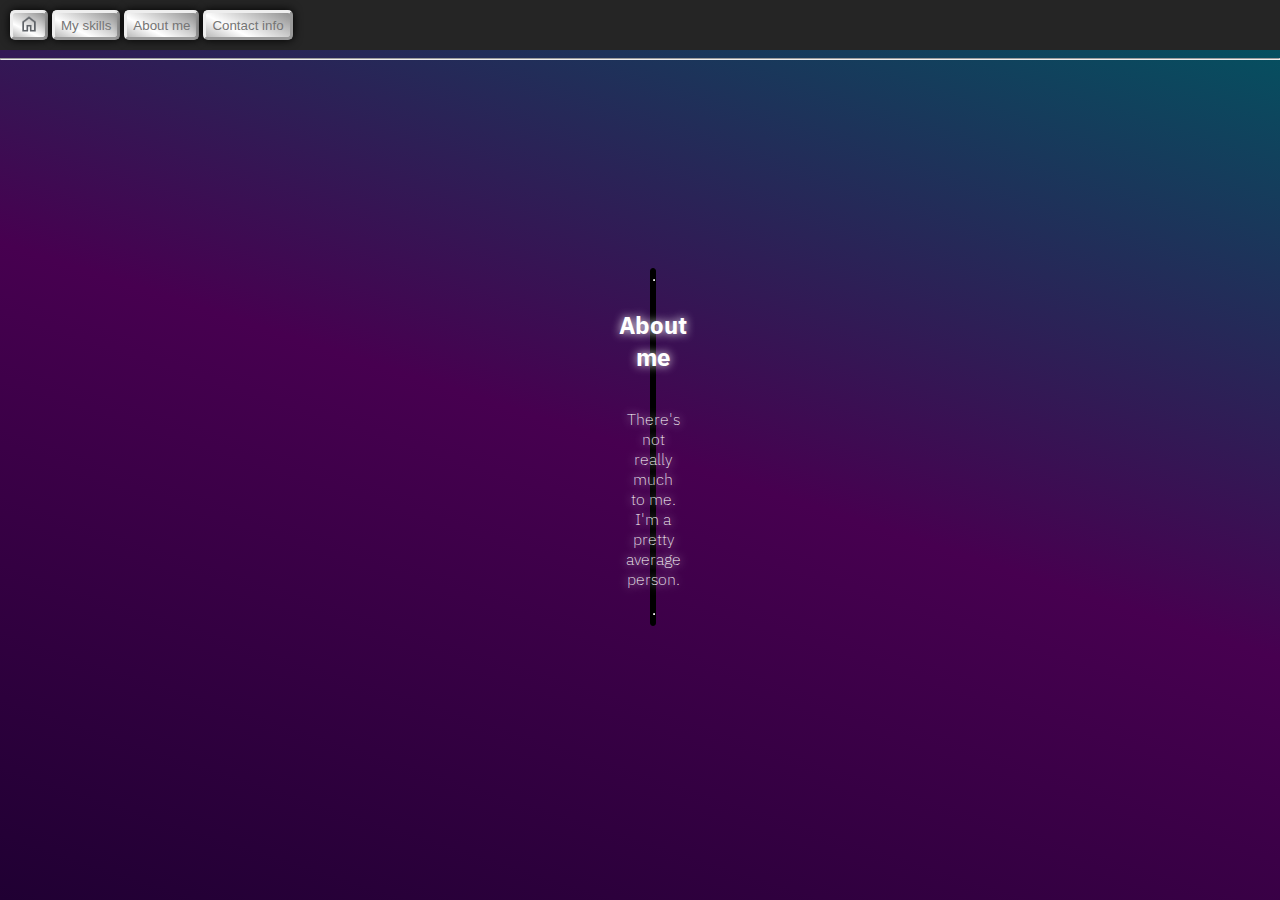
<file: AboutMe.html>
<!DOCTYPE html>
<html lang="en">
<head>
    <meta charset="UTF-8">
    <meta name="viewport" content="width=device-width, initial-scale=1.0">
    <title>WEBTEST - About Me</title>
    <link rel="icon" href="./Images/Favicom.png">
    
    <link rel="stylesheet" href="./main.css">
    
    <style>
        @import url('https://fonts.googleapis.com/css2?family=Pacifico&display=swap');
        @import url('https://fonts.googleapis.com/css2?family=Dancing+Script:wght@400..700&family=Pacifico&display=swap');
        @import url('https://fonts.googleapis.com/css2?family=Honk&display=swap');
        @import url('https://fonts.googleapis.com/css2?family=IBM+Plex+Sans:ital,wght@0,100;0,200;0,300;0,400;0,500;0,600;0,700;1,100;1,200;1,300;1,400;1,500;1,600;1,700&display=swap');
    </style>
    <div class="buttoncontainer">
        <a href="./index.html"><button class="button"><img src="./Images/home_24dp_FILL0_wght400_GRAD0_opsz24.png" height="20px"></img></button></a>
        <a href="./Skills.html"><Button class="button">My skills</Button></a>
        <a href="./AboutMe.html"><Button class="button">About me</Button></a>
        <a  href="./ContactInfo.html"><Button class="button">Contact info</Button></a>
        
    </div>
    <hr>
</head>
<body>

    <div class="top-containertwo" >
        
        
        

        
    </div>
    <div class="mid-containertwo">
        <hr>
        
        <H2>About me</H2>
            <p>There's not really much to me. I'm a pretty average person.</p>
        
      
        <hr>
        

    </div>
    </body>
</file>
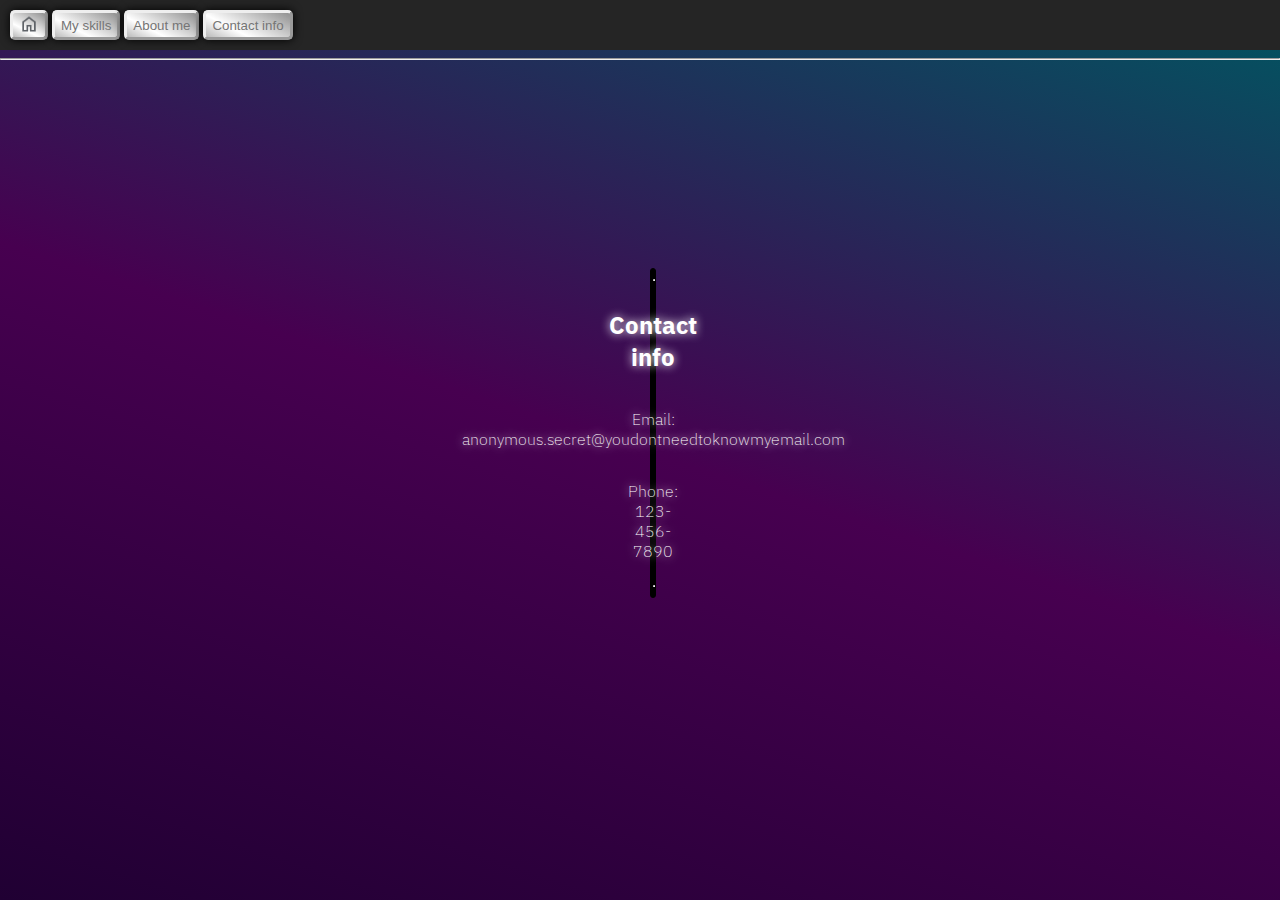
<file: ContactInfo.html>
<!DOCTYPE html>
<html lang="en">
<head>
    <meta charset="UTF-8">
    <meta name="viewport" content="width=device-width, initial-scale=1.0">
    <title>WEBTEST - About Me</title>
    <link rel="icon"  href="./Images/Favicom.png">
    
    <link rel="stylesheet" href="./main.css">
    
    <style>
        @import url('https://fonts.googleapis.com/css2?family=Pacifico&display=swap');
        @import url('https://fonts.googleapis.com/css2?family=Dancing+Script:wght@400..700&family=Pacifico&display=swap');
        @import url('https://fonts.googleapis.com/css2?family=Honk&display=swap');
        @import url('https://fonts.googleapis.com/css2?family=IBM+Plex+Sans:ital,wght@0,100;0,200;0,300;0,400;0,500;0,600;0,700;1,100;1,200;1,300;1,400;1,500;1,600;1,700&display=swap');
    </style>
    <div class="buttoncontainer">
        <a href="./index.html"><button class="button"><img src="./Images/home_24dp_FILL0_wght400_GRAD0_opsz24.png" height="20px"></img></button></a>
        <a href="./Skills.html"><Button class="button">My skills</Button></a>
        <a href="./AboutMe.html"><Button class="button">About me</Button></a>
        <a  href="./ContactInfo.html"><Button class="button">Contact info</Button></a>
        
    </div>
    <hr>
</head>
<body>

    <div class="top-containertwo" >
        
        
        

        
    </div>
    <div class="mid-containertwo">
        <hr>
        
        <H2>Contact info</H2>
            <p>Email: anonymous.secret@youdontneedtoknowmyemail.com</p>
            <p>Phone: 123-456-7890</p>
        
      
        <hr>
        

    </div>
    </body>
</file>
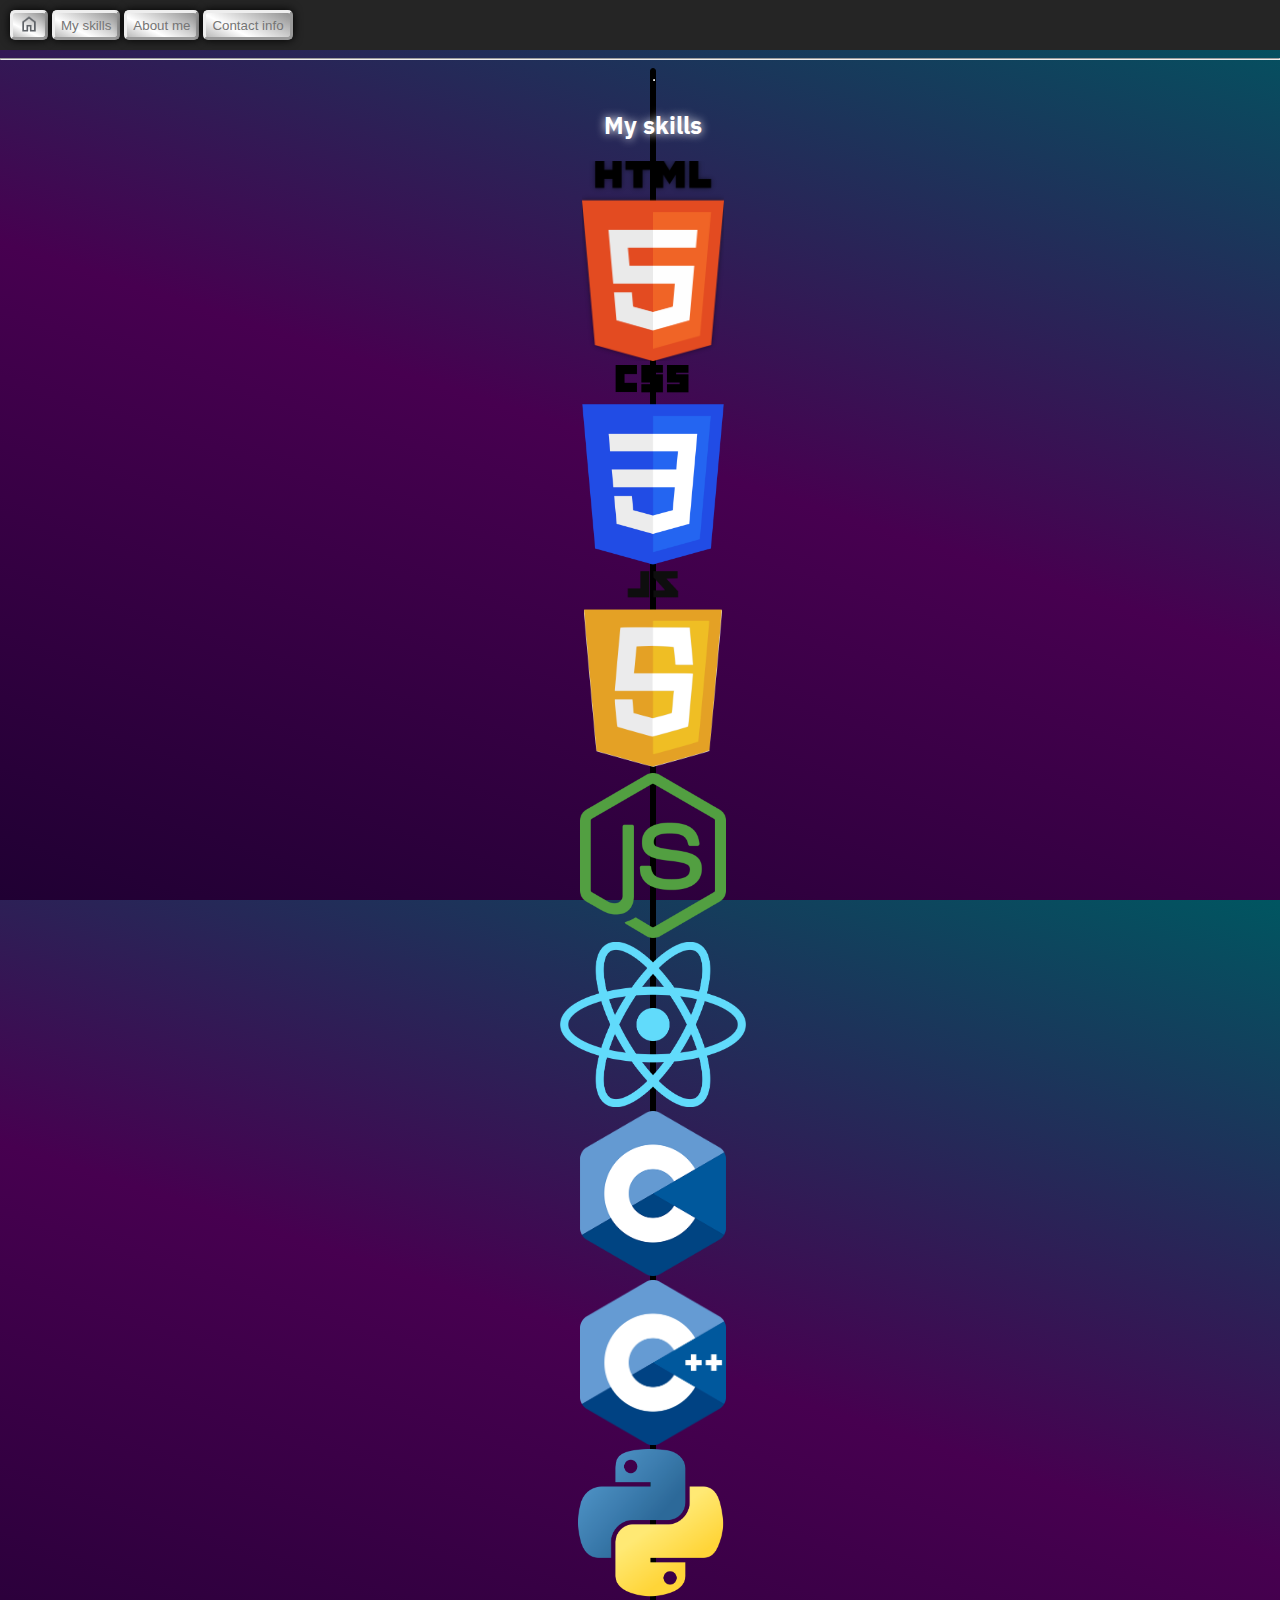
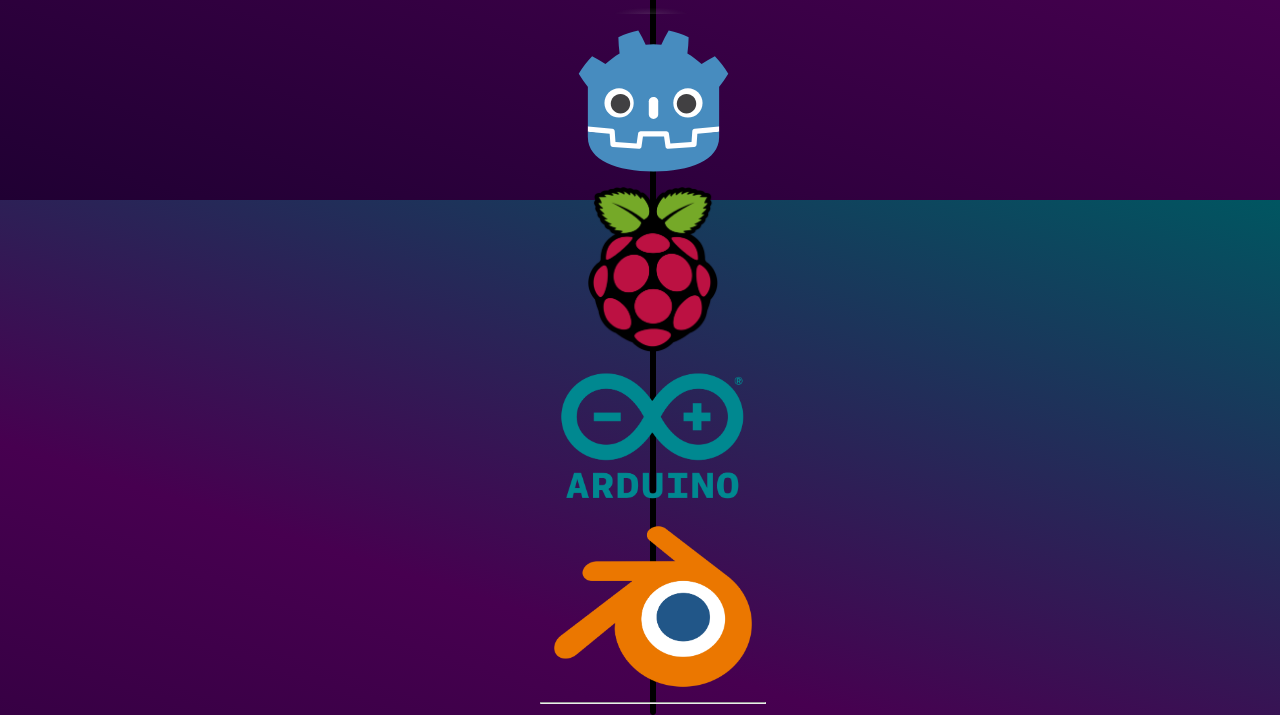
<file: Skills.html>
<!DOCTYPE html>
<html lang="en">
<head>
    <meta charset="UTF-8">
    <meta name="viewport" content="width=device-width, initial-scale=1.0">
    <title>WEBTEST - About Me</title>
    <link rel="icon"  href="./Images/Favicom.png">
    
    <link rel="stylesheet" href="./main.css">
    
    <style>
        @import url('https://fonts.googleapis.com/css2?family=Pacifico&display=swap');
        @import url('https://fonts.googleapis.com/css2?family=Dancing+Script:wght@400..700&family=Pacifico&display=swap');
        @import url('https://fonts.googleapis.com/css2?family=Honk&display=swap');
        @import url('https://fonts.googleapis.com/css2?family=IBM+Plex+Sans:ital,wght@0,100;0,200;0,300;0,400;0,500;0,600;0,700;1,100;1,200;1,300;1,400;1,500;1,600;1,700&display=swap');
    </style>
    
    <div class="buttoncontainer">
        
        <a href="./index.html"><button class="button"><img src="./Images/home_24dp_FILL0_wght400_GRAD0_opsz24.png" height="20px"></img></button></a>
        <a href="./Skills.html"><Button class="button">My skills</Button></a>
        <a href="./AboutMe.html"><Button class="button">About me</Button></a>
        <a  href="./ContactInfo.html"><Button class="button">Contact info</Button></a>
        
    </div>
    <hr>
</head>
<body>

    <div class="top-container" >
        
        
        

        
    </div>
    <div class="mid-containertwo">
        <hr>
        <div class="imagecontainer">
        <H2>My skills</H2>
            <a target="_blank" href="https://developer.mozilla.org/en-US/docs/Web/HTML"><img class="image" src="Images/html5-logo-png-transparent.png" alt="code" height="200px"></img></a>
            <a target="_blank" href="https://developer.mozilla.org/en-US/docs/Web/CSS"><img class="image" src="Images/css-logo.png" alt="code" height="200px"></img></a>
            <a target="_blank" href="https://developer.mozilla.org/en-US/docs/Web/JavaScript"><img class="image" src="Images/JavaScript-Logo.png" alt="code" height="200px"></img></a>
            <a target="_blank" href="https://nodejs.org/docs/latest/api/"><img class="image" src="Images/node-js-icon-454x512-nztofx17.png" alt="code" height="165px"></img></a>
            <a target="_blank" href="https://react.dev/"><img class="image" src="Images/React-icon.svg.png" alt="code" height="165px"></img></a>
            <a target="_blank" href="https://www.learn-c.org/"><img class="image" src="Images/C_Logo.png" alt="code" height="165px"></img></a>
            <a target="_blank" href="https://isocpp.org/"><img class="image" src="Images/ISO_C++_Logo.svg.png" alt="code" height="165px"></img></a>
            <a target="_blank" href="https://www.python.org/"><img class="image" src="Images/Python-logo-notext.svg.png" alt="code" height="165px"></img></a>
            <a target="_blank" href="https://docs.godotengine.org/en/stable/index.html"></a><img class="image" src="Images/Godot_icon.svg" alt="code" height="165px"></img></a>
            <a target="_blank" href="https://www.raspberrypi.com/documentation/"></a><img class="image" src="Images/Raspberry_Pi-Logo.wine.png" alt="code" height="165px"></img></a>
            <a target="_blank" href="https://docs.arduino.cc/"><img class="image" src="Images/ArduinoLogo_®.svg.png" alt="code" height="165px"></img></a>
            <a target="_blank" href="https://docs.blender.org/"><img class="image" src="Images/Blender_logo_no_text.svg.png" alt="code" height="165px"></img></a>
            
        
      
        <hr>
        </div>

    </div>
    </body>
</file>
<file: main.css>
html {
background: rgb(134,85,0);
background: linear-gradient(18deg, rgb(32, 0, 51) 0%, rgb(71, 0, 80) 50%, rgb(0, 86, 97) 100%);
color: rgb(255, 255, 255);
text-shadow: 0 0 10px white;
font-family: "IBM Plex Sans", sans-serif;
font-weight: 200;
font-style: normal;
height: 100%;
}


body {
    margin: 0;
    padding: 0;
    text-align: center;
}


.top-container {
    background: rgb(2,0,36);
    background: linear-gradient(90deg, rgba(2,0,36,1) 0%, rgba(89,89,89,1) 39%, rgba(54,54,54,1) 100%);
    background-image: url('');
    background-repeat: no-repeat;
    background-position: center;
    background-size: 2000px;
    position: relative;
    top: 0px;
    text-shadow: 0 0 10px rgba(255, 255, 255, 200);
    
}

.top-containertwo {
    background: rgb(2,0,36);
    background: linear-gradient(90deg, rgba(2,0,36,1) 0%, rgba(89,89,89,1) 39%, rgba(54,54,54,1) 100%);
    background-image: url('');
    background-repeat: no-repeat;
    background-position: center;
    background-size: 2000px;
    position: relative;
    top: 0px;
    text-shadow: 0 0 10px rgba(255, 255, 255, 200);
    height:200px;
    
}

.cloud {
    position: absolute;
    right: 10%;
    top: 10%;
}

.cloud2 {
    position: absolute;
    left: 20%;
    top: 35%;
}

.mid-container {
    align-items: center;
    display: flex;
    flex-direction: column;
    background: rgb(2,0,36);
    background: linear-gradient(90deg, rgba(2,0,36,1) 0%, rgba(89,89,89,1) 39%, rgba(54,54,54,1) 100%);
    height:max-content;
    border: double;
    border-color: black;
    
    
    
    
}

.mid-containertwo {
    align-items: center;
    display: flex;
    flex-direction: column;
    background: rgb(2,0,36);
    background: linear-gradient(90deg, rgba(2,0,36,1) 0%, rgba(89,89,89,1) 39%, rgba(54,54,54,1) 100%);
    height:max-content;
    margin:  0px 650px;
    border-radius: 20px;
    border: double;
    border-color: black;
    background-color: rgba(0,0,0);
    text-decoration: none;
    
    
    
}

.image {
    margin-left: 5px;
    margin-right: 5px;
    
    

}

.image:hover {
    margin-left: 5px;
    margin-right: 5px;
    transform: scale(1.1);
    transition: transform 0.3s ease;
    
    

}


.buttoncontainer {
    background: rgb(37,37,37);
    /*background: linear-gradient(27deg, rgba(37,37,37,1) 0%, rgba(0,0,0,1) 20%, rgba(43,43,43,1) 23%, rgba(57,57,57,1) 27%, rgba(106,106,106,1) 42%, rgba(33,33,33,1) 44%, rgba(0,0,0,1) 63%, rgba(55,55,55,1) 78%, rgba(73,73,73,1) 86%, rgba(150,150,150,1) 100%);*/
    padding: 10px;
    text-align: left;
    margin-bottom: 0px;
    vertical-align: middle;
    
    
}

.button {
    border-radius: 5px;
    border: outset;
    height: 30px;
    vertical-align: middle;
    background: rgb(186,186,186);
background: linear-gradient(27deg, rgba(186,186,186,1) 0%, rgba(255,255,255,1) 33%, rgba(145,145,145,1) 100%);
    color: rgb(117, 117, 117);
    box-shadow: 0 0 10px rgb(0, 0, 0);
}

.button:hover {
    border-radius: 5px;
    border: outset;
    height: 30px;
    vertical-align: middle;
    background: rgb(186,186,186);
background: linear-gradient(27deg, rgba(186,186,186,1) 0%, rgba(255,255,255,1) 33%, rgba(145,145,145,1) 100%);
    color: rgb(117, 117, 117);
    box-shadow: 0 0 10px rgb(255, 255, 255);
}

.button:active {
    border-radius: 5px;
    border: solid;
    border-color: rgb(186,186,186);
    height: 30px;
    vertical-align: middle;
    background: rgb(186,186,186);
background: linear-gradient(27deg, rgba(186,186,186,1) 0%, rgba(255,255,255,1) 33%, rgba(145,145,145,1) 100%);
    color: rgb(117, 117, 117);
    box-shadow: 0 0 10px rgb(0, 0, 0);
}
</file>
